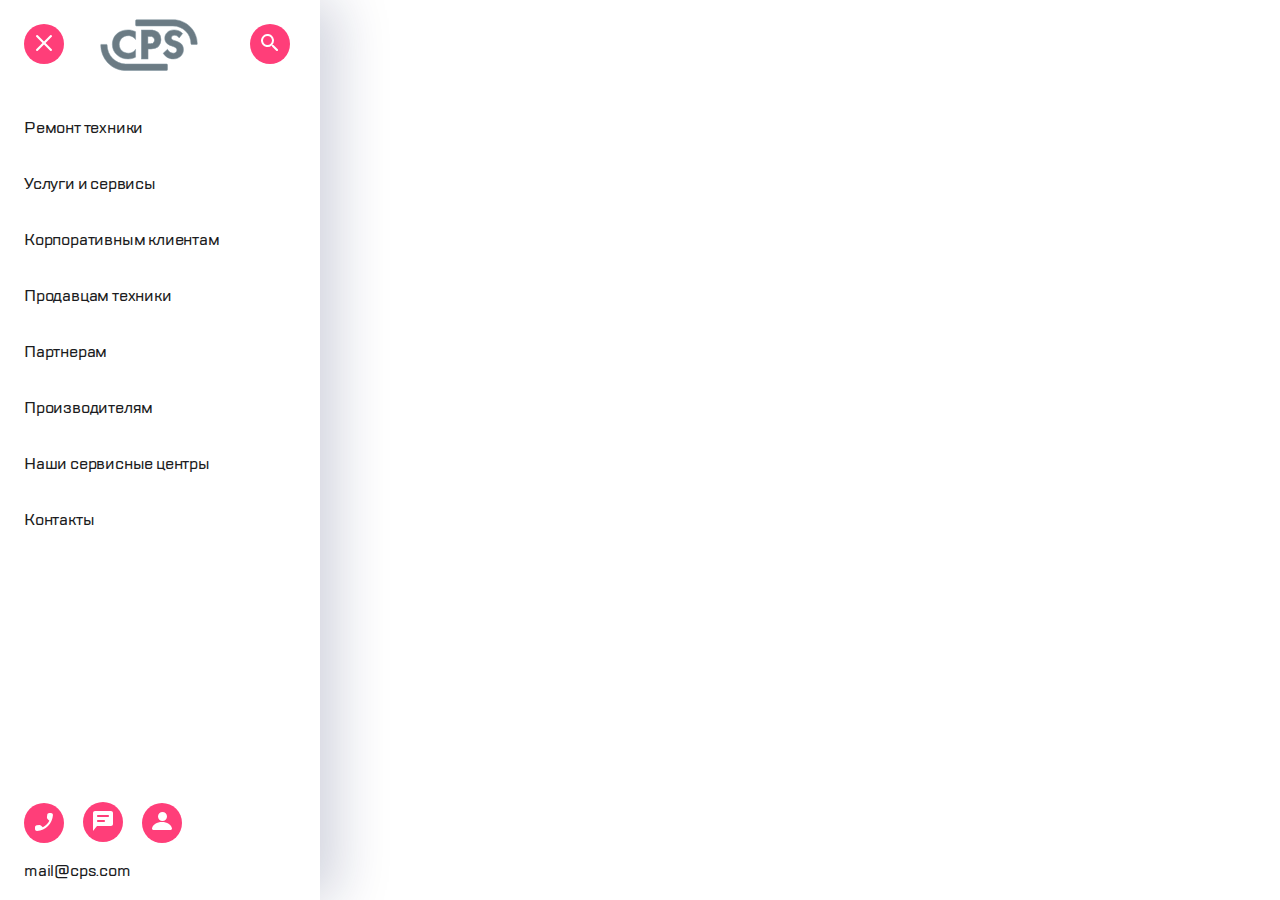
<file: index.html>
<!DOCTYPE html>
<html lang="en">
<head>
    <meta charset="UTF-8">
    <meta name="viewport" content="width=device-width, initial-scale=1.0">
    <link rel="stylesheet" href="2nd_style.css">
    <link rel="stylesheet" href="fonts.css">
    <title>Document</title>
</head>
<body>
    
<main>
    бла бла бла
    <nav class="nav_container">
<button type="button" class="close_btn btn">
    <svg class="close_icon" xmlns="http://www.w3.org/2000/svg" width="18" height="18" fill="none"><path fill="#fff" fill-rule="evenodd" d="M2.793 1.257a1 1 0 0 0-1.414 0l-.122.122a1 1 0 0 0 0 1.414L7.464 9l-6.207 6.207a1 1 0 0 0 0 1.414l.122.122a1 1 0 0 0 1.414 0L9 10.536l6.207 6.207a1 1 0 0 0 1.414 0l.122-.122a1 1 0 0 0 0-1.414L10.536 9l6.207-6.207a1 1 0 0 0 0-1.414l-.122-.122a1 1 0 0 0-1.414 0L9 7.464 2.793 1.257Z" clip-rule="evenodd"/>
    </svg>
</button>

<div class="Logo">
    <svg class="logo_icon" xmlns="http://www.w3.org/2000/svg" width="98" height="52" fill="none"><path fill="#6B7B84" fill-rule="evenodd" stroke="#80949F" stroke-width=".5" d="M36.57.726a1 1 0 0 0-1 1v4.275a1 1 0 0 0 1 1h36.327c10.127 0 18.08 7.797 18.08 17.89 0 .285.232.517.518.517h5.262a.517.517 0 0 0 .517-.518C97.274 11.401 86.432.726 72.897.726H36.57ZM7.107 25.846a.438.438 0 0 0-.439-.438H1.164a.438.438 0 0 0-.438.438c0 13.65 10.223 24.919 23.443 25.656l42.341.038a1 1 0 0 0 1.001-1v-4.58a1 1 0 0 0-1-1H25.626c-10.236-.028-18.52-8.543-18.52-19.114Z" clip-rule="evenodd"/><path fill="#6B7B84" fill-rule="evenodd" d="M28.141 39.926c2.74 0 5.02-.532 7.274-1.627l.155-.145v-7.835l-.843 1.08c-1.622 1.773-3.801 2.748-6.266 2.748-4.592 0-9.204-2.967-9.204-8.64 0-4.286 3.18-8.841 9.042-8.841 1.17 0 4.014.276 6.424 2.836l.847 1.044v-7.8l-.148-.147c-2.296-1.15-4.638-1.71-7.309-1.71-4.566 0-8.131 1.203-10.97 3.674-1.8 1.548-4.802 5.02-4.802 10.863 0 4.32 1.538 7.695 4.826 10.622 3.058 2.682 6.449 3.878 10.974 3.878Z" clip-rule="evenodd"/><path stroke="#80949F" stroke-width=".5" d="M28.141 39.926c2.74 0 5.02-.532 7.274-1.627l.155-.145v-7.835l-.843 1.08c-1.622 1.773-3.801 2.748-6.266 2.748-4.592 0-9.204-2.967-9.204-8.64 0-4.286 3.18-8.841 9.042-8.841 1.17 0 4.014.276 6.424 2.836l.847 1.044v-7.8l-.148-.147c-2.296-1.15-4.638-1.71-7.309-1.71-4.566 0-8.131 1.203-10.97 3.674-1.8 1.548-4.802 5.02-4.802 10.863 0 4.32 1.538 7.695 4.826 10.622 3.058 2.682 6.449 3.878 10.974 3.878"/><path fill="#6B7B84" fill-rule="evenodd" d="M47.911 17.422h1.364c1.252 0 2.678.069 3.758.805.527.376 1.411 1.248 1.411 2.831 0 1.17-.517 2.22-1.37 2.874-1.096.795-2.397.75-3.443.75h-1.72v-7.26Zm3.066 12.53c3.231 0 5.76-.932 7.517-2.688 2.16-2.157 2.484-5.123 2.484-6.687 0-1.673-.397-4.937-3.057-7.3-2.18-1.91-4.507-2.388-7.789-2.388h-8.754v29.037h6.658v-9.974h2.94Z" clip-rule="evenodd"/><path fill="#80949F" d="M47.911 17.422v-.25h-.25v.25h.25Zm5.122.805.145-.204-.005-.003-.14.207Zm.04 5.705.147.202.005-.004-.152-.198Zm-5.162.75h-.25v.25h.25v-.25Zm10.583 2.582-.177-.177.177.177Zm-.573-13.987.166-.187h-.001l-.165.187ZM41.378 10.89v-.25h-.25v.25h.25Zm0 29.037h-.25v.25h.25v-.25Zm6.658 0v.25h.25v-.25h-.25Zm0-9.974v-.25h-.25v.25h.25Zm-.125-12.28h1.364v-.5h-1.364v.5Zm1.364 0c1.258 0 2.609.074 3.617.761l.281-.413c-1.15-.785-2.652-.848-3.898-.848v.5Zm3.612.758c.488.348 1.307 1.153 1.307 2.628h.5c0-1.691-.95-2.63-1.516-3.035l-.29.407Zm1.307 2.628c0 1.096-.483 2.07-1.273 2.676l.304.396c.919-.704 1.47-1.828 1.47-3.072h-.5Zm-1.268 2.672c-1.017.738-2.229.701-3.295.701v.5c1.025 0 2.416.054 3.59-.797l-.295-.404Zm-3.295.701h-1.72v.5h1.72v-.5Zm-1.47.25v-7.259h-.5v7.26h.5Zm2.816 5.52c3.28 0 5.88-.947 7.694-2.76l-.354-.354c-1.698 1.698-4.157 2.615-7.34 2.615v.5Zm7.694-2.76c2.232-2.228 2.557-5.278 2.557-6.864h-.5c0 1.543-.321 4.425-2.41 6.51l.353.354Zm2.557-6.864c0-1.701-.402-5.053-3.141-7.487l-.332.374c2.581 2.293 2.973 5.468 2.973 7.113h.5Zm-3.142-7.488c-2.246-1.968-4.645-2.45-7.954-2.45v.5c3.255 0 5.51.473 7.624 2.326l.33-.376Zm-7.954-2.45h-8.754v.5h8.754v-.5Zm-9.004.25v29.037h.5V10.89h-.5Zm.25 29.287h6.658v-.5h-6.658v.5Zm6.908-.25v-9.974h-.5v9.974h.5Zm-.25-9.724h2.94v-.5h-2.94v.5Z"/><path fill="#6B7B84" fill-rule="evenodd" d="M80.953 24.602c-1.448-1.282-3.469-2.026-5.762-2.797-1.634-.569-2.535-.882-3.135-1.43-.474-.401-.685-.838-.685-1.415 0-1.264.859-2.615 3.27-2.615 1.639 0 3.01.7 4.078 2.082l.424.548L82.66 14.5l-.32-.32c-2.15-2.153-4.984-3.29-8.195-3.29-6.479 0-9.379 4.215-9.379 8.392 0 2.241.8 4.049 2.371 5.37 1.407 1.206 3.123 1.882 4.77 2.433l.185.062c1.462.483 2.973.983 3.876 1.791.628.577.908 1.204.908 2.034 0 1.9-1.496 3.177-3.723 3.177-1.76 0-4.079-.863-5.305-3.285l-.32-.634-4.371 4.046.257.364c1.395 1.975 4.541 5.287 9.946 5.287 5.96 0 10.122-3.831 10.122-9.317 0-3.138-1.376-5-2.528-6.007Z" clip-rule="evenodd"/><path stroke="#80949F" stroke-width=".5" d="M80.953 24.602c-1.448-1.282-3.469-2.026-5.762-2.797-1.634-.569-2.535-.882-3.135-1.43-.474-.401-.685-.838-.685-1.415 0-1.264.859-2.615 3.27-2.615 1.639 0 3.01.7 4.078 2.082l.424.548L82.66 14.5l-.32-.32c-2.15-2.153-4.984-3.29-8.195-3.29-6.479 0-9.379 4.215-9.379 8.392 0 2.241.8 4.049 2.371 5.37 1.407 1.206 3.123 1.882 4.77 2.433l.185.062c1.462.483 2.973.983 3.876 1.791.628.577.908 1.204.908 2.034 0 1.9-1.496 3.177-3.723 3.177-1.76 0-4.079-.863-5.305-3.285l-.32-.634-4.371 4.046.257.364c1.395 1.975 4.541 5.287 9.946 5.287 5.96 0 10.122-3.831 10.122-9.317 0-3.138-1.376-5-2.528-6.007"/>
    </svg>
</div>

<button type="button" class="search_btn btn">
    <svg class="search_icon" xmlns="http://www.w3.org/2000/svg" width="18" height="18" fill="none"><path fill="#fff" fill-rule="evenodd" d="M12.5 11h-.79l-.28-.27a6.5 6.5 0 0 0 1.48-5.34c-.47-2.78-2.79-5-5.59-5.34A6.505 6.505 0 0 0 .05 7.32c.34 2.8 2.56 5.12 5.34 5.59a6.5 6.5 0 0 0 5.34-1.48l.27.28v.79l4.26 4.25c.41.41 1.07.41 1.48 0l.01-.01c.41-.41.41-1.07 0-1.48L12.5 11Zm-6 0C4.01 11 2 8.99 2 6.5S4.01 2 6.5 2 11 4.01 11 6.5 8.99 11 6.5 11Z" clip-rule="evenodd"/>
    </svg> 
</button>

<section class="main_menu">
<nav class="menu_list">
    <div class="nav_feature_style">
<div class="repair_feature nav_item-feature">
    <a href="#">Ремонт техники</a>
</div>
<div class="service_feature nav_item-feature">
    <a href="#">Услуги и сервисы</a>
</div>
<div class="customer_feature nav_item-feature">
    <a href="#">Корпоративным клиентам</a>
</div>
<div class="seller_feature nav_item-feature">
    <a href="#">Продавцам техники</a>
</div>
<div class="partner_feature nav_item-feature">
    <a href="#">Партнерам</a>
</div>
<div class="manufacturer_feature nav_item-feature">
    <a href="#">Производителям</a>
</div>
<div class="service-center_feature nav_item-feature">
    <a href="#">Наши сервисные центры</a>
</div>
<div class="contacts-nav_feature nav_item-feature">
    <a href="#">Контакты</a>
</div>
</div>
</nav>
</section>

<section class="contacts">
    <button type="button" class="call_btn btn">
        <svg class="call_icon" xmlns="http://www.w3.org/2000/svg" width="18" height="18" fill="none"><path fill="#fff" fill-rule="evenodd" d="m1.76 12.25 2.54-.29c.61-.07 1.21.14 1.64.57l1.84 1.84c2.83-1.44 5.15-3.75 6.59-6.59l-1.85-1.85a1.99 1.99 0 0 1-.57-1.64l.29-2.52C12.36.76 13.21 0 14.23 0h1.73c1.13 0 2.07.94 2 2.07-.53 8.54-7.36 15.36-15.89 15.89-1.13.07-2.07-.87-2.07-2v-1.73c-.01-1.01.75-1.86 1.76-1.98Z" clip-rule="evenodd"/>
        </svg>
    </button>
    <button type="button" class="chat_btn btn">
        <svg class="chat_icon" xmlns="http://www.w3.org/2000/svg" width="20" height="20" fill="none"><path fill="#fff" fill-rule="evenodd" d="M18 0H2C.9 0 .01.9.01 2L0 20l4-5h14c1.1 0 2-.9 2-2V2c0-1.1-.9-2-2-2Zm-7 11H5c-.55 0-1-.45-1-1s.45-1 1-1h6c.55 0 1 .45 1 1s-.45 1-1 1Zm4-5H5c-.55 0-1-.45-1-1s.45-1 1-1h10c.55 0 1 .45 1 1s-.45 1-1 1Z" clip-rule="evenodd"/>
        </svg>
    </button>
    <button type="button" class="profile_btn btn">
        <svg class="profile_icon" xmlns="http://www.w3.org/2000/svg" width="20" height="19" fill="none"><path fill="#fff" d="M10.5 9a4.5 4.5 0 1 0 0-9 4.5 4.5 0 0 0 0 9ZM.017 16.612C-.113 17.342.535 18 1.339 18H18.66c.83 0 1.453-.659 1.323-1.388C19.23 12.4 15.056 10 10 10 4.943 10 .769 12.4.017 16.612Z"/>
        </svg>
    </button>

<div class="email_adress">
    <span class="email_txt">
        <a href="mailto:mail@cps.com">mail@cps.com</a>
    </span>
</div>
<div class="phone_number">
    <span class="phone_txt">
        <a href="tel:88008908900">8 800 890 8900</a>
    </span>
</div>
</section>

<section class="language">
    <button type="button" class="ru_btn">RU</button>
    <button type="button" class="en_btn">EN</button>
    <button type="button" class="cn_btn">CN</button>
</section>
</nav>
</main>

</body>
</html>
</file>
<file: 2nd_style.css>
body {
  font-family: "TTLakes", "Times New Roman", sans-serif;
  margin: 0;
  overflow-x: hidden;
}

.nav_container {
  position: fixed;
  left: 0;
  top: 0;
  width: 320px;
  height: 100vh;
  max-height: 1024px;
  background: white;
  box-shadow: 
    16px 0 52px rgba(14, 24, 80, 0.2),
    -2px 0 4px rgba(69, 79, 126, 0.02);
  overflow-y: auto; 
  -webkit-overflow-scrolling: touch; 
    &::-webkit-scrollbar {
    display: none;
  }
}

.close_btn {
    cursor: pointer;
    position: absolute;
    left: 24px;
    top: 24px
  }
  
.Logo {
    position: absolute;
    left: 100px;
    top: 19px;
  }
  
  .search_btn {
    position: absolute;
    left: 250px;
    top: 24px;
  }

.main_menu {
    margin-top: 116px;
    width: 222px;
}

.menu_list {
    width: auto;
    margin-left: 0;
    margin-bottom: 270px;
}

.nav_feature_style {
    display: flex;
    flex-direction: column;
    align-items: flex-start;
    gap: 32px;
}

.nav_item-feature {
    display: inline-block;
    padding: 0;
    margin: 0;
    width: auto;
    line-height: 24px;
    letter-spacing: -0.2px;
    position: relative;
    transition: color 0.3s ease;
    margin-left: 24px;
    font-weight: 500;
    font-size: 16px;
}

.nav_item-feature a {
    text-decoration: none; 
    color: #1B1C21; 
}

.nav_item-feature:hover::before {
content: "";
position: absolute;
left: -24px;
top: 0;
height: 100%;
width: 3px;
background-color: #41F6D7;
border-radius: 2px;
}

.nav_item-feature:hover a {
color: #7E7E82;
}

button {
    border: none;
    background-color: transparent;
}

.btn {
    background-color: rgba(255, 62, 121, 1);
    width: 40px;
    height: 40px;
    border-radius: 50%;
}

.icon {
display: flex;
  margin: auto;
}

button:hover {
    cursor: pointer; 
}

.call_btn,
.chat_btn,
.profile_btn {
    padding: 0;
    margin-right: 16px;
}

.contacts {
    width: 100%;
    height: 124px;
    margin-left: 24px;
    text-align: left; 
    margin-right: 0;
}

.email_adress {
    margin-top: 16px;
    margin-bottom: 12px;
    height: 24px;
}

.phone_number {
    height: 32px;
}

.email_txt {
    font-size: 16px;
    line-height: 24px;
    letter-spacing: -0.2px;
    font-weight: 500;
    line-height: 24px;
}

.phone_txt {
    font-size: 24px;
    line-height: 32px;
    letter-spacing: -0,6px;
    font-weight: 700;
}

.phone_txt a,
.email_txt a {
    text-decoration: none; 
    color: #1B1C21; 
}

.language {
    display: inline-block;
    gap: 7px;
    margin-left: 22px;
    margin-top: 40px;
}

.ru_btn:hover {
    color: #7E7E82;
}

.en_btn:hover {
    color: #7E7E82;
}

.cn_btn:hover {
    color: #7E7E82;
}

.ru_btn,
.en_btn,
.cn_btn {
    font-size: 16px;
    letter-spacing: -0.2px;
    font-weight: 500;
    line-height: 24px;
}

.footer {
    margin-bottom: 32px;
}
</file>
<file: fonts.css>
@font-face {
  font-family: 'TTLakes';
  src: url(Fonts/TTLakes-Regular.woff) format('woff');
  font-weight: 400; 
  font-style: normal;
  font-display: swap; 
}

@font-face {
  font-family: 'TTLakes';
  src: url(Fonts/TTLakes-Medium.woff) format('woff');
  font-weight: 500;
  font-style: normal;
  font-display: swap;
}

@font-face {
  font-family: 'TTLakes';
  src: url(Fonts/TTLakes-Bold.woff) format('woff');
  font-weight: 700;
  font-style: normal;
  font-display: swap;
}
</file>
